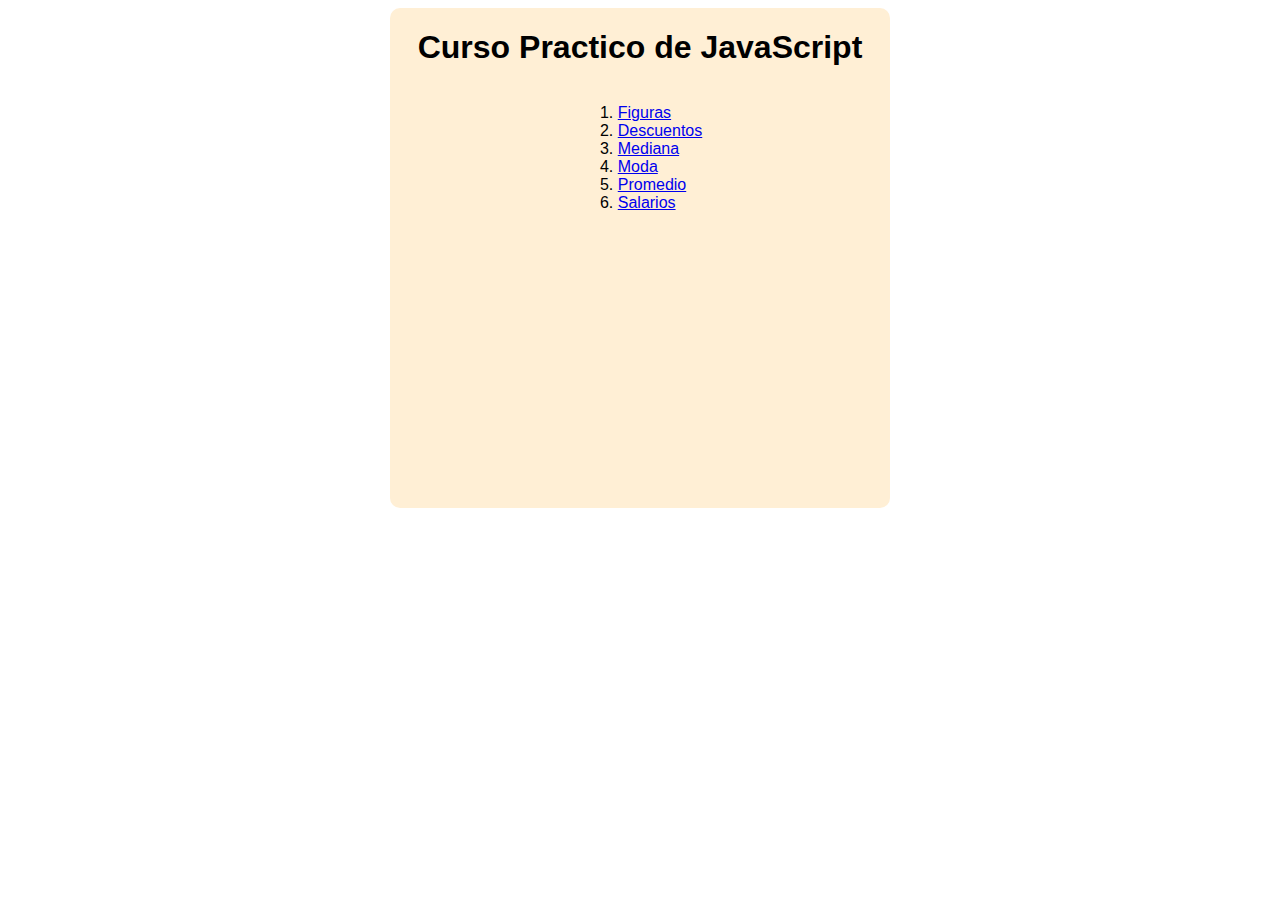
<file: index.html>
<!DOCTYPE html>
<html lang="en">
<head>
    <meta charset="UTF-8">
    <meta http-equiv="X-UA-Compatible" content="IE=edge">
    <meta name="viewport" content="width=device-width, initial-scale=1.0">
    <title>Document</title>
    <link rel="stylesheet" href="styles.css">
</head>

<body>

    <div class="container">

        <h1>Curso Practico de JavaScript</h1>
        
        <ol>
            <li>
                <a href="figuras.html">Figuras</a>
            </li>
            <li>
                <a href="descuentos.html">Descuentos</a>
            </li>
            <li>
                <a href="mediana.html">Mediana</a>
            </li>
            <li>
                <a href="moda.html">Moda</a>
            </li>
            <li>
                <a href="promedio.html">Promedio</a>
            </li>
            <li>
                <a href="salarios.html">Salarios</a>
            </li>
    
    
        </ol>
    </div>
    

    
    
</body>
</html>
</file>
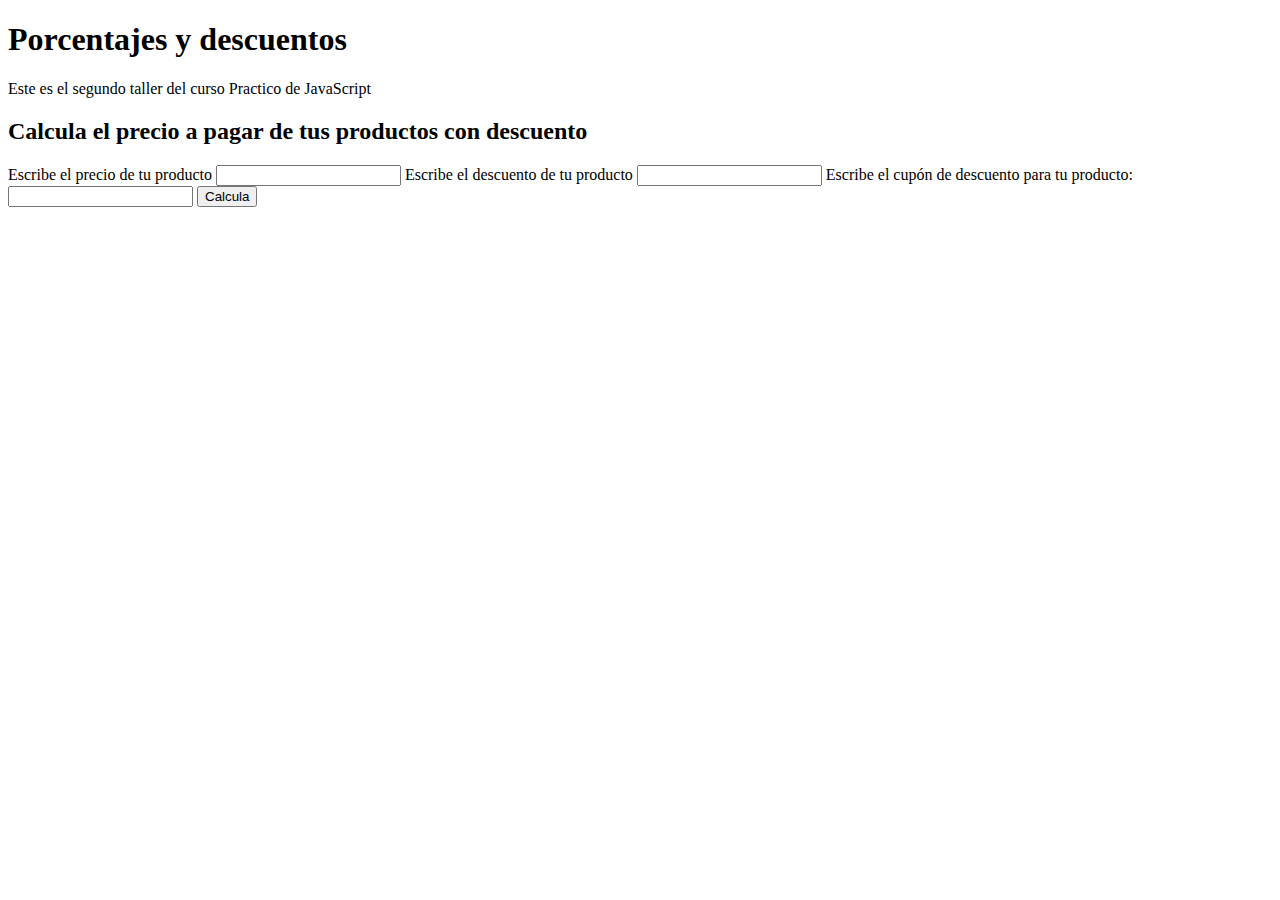
<file: descuentos.html>
<!DOCTYPE html>
<html lang="en">
<head>
    <meta charset="UTF-8">
    <meta http-equiv="X-UA-Compatible" content="IE=edge">
    <meta name="viewport" content="width=device-width, initial-scale=1.0">
    <title>Porcentajes y descuentos | Curso practico de js
    </title>
</head>
<body>

    <header>
        <h1>Porcentajes y descuentos</h1>

        <p>Este es el segundo taller del curso Practico de JavaScript</p>

    </header>
    <section>
        <h2>Calcula el precio a pagar de tus productos con descuento</h2>

        <form action="">
            <label for="precio">Escribe el precio de tu producto</label>
            <input type="number" id="inputprecio">

            <label for="descuento">Escribe el descuento de tu producto</label>
            <input type="number" id="inputdescuento">

            <label for="InputCoupon">Escribe el cupón de descuento para tu producto:</label>
            <input id="InputCoupon" type="text" />


            <button type="button" onclick="onClickButtonPriceDiscount()">Calcula</button>
        </form>

        <p id="ResultP"></p>
    </section>
    

    <script src="./descuentos.js"></script>
    
</body>
</html>
</file>
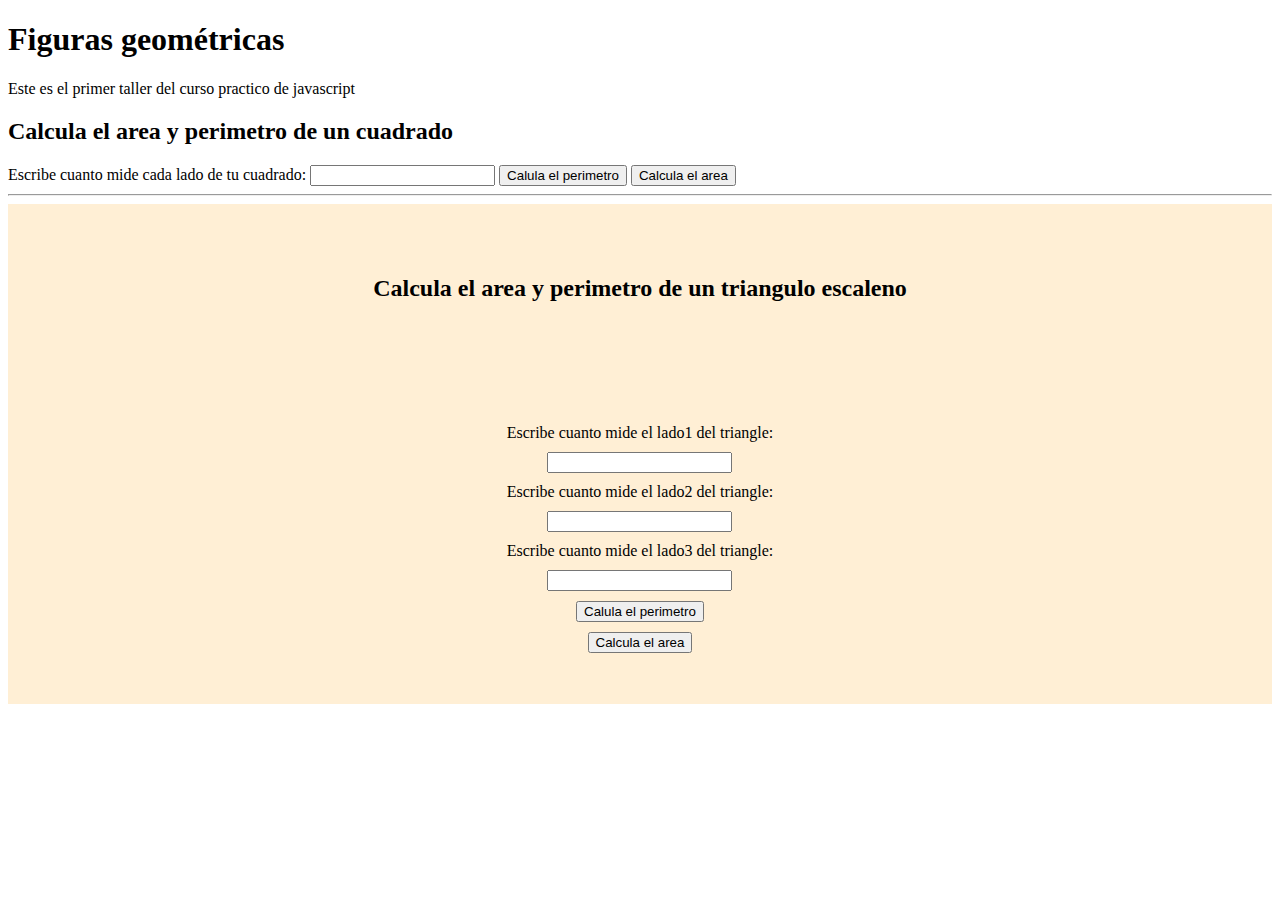
<file: figuras.html>
<!DOCTYPE html>
<html lang="en">
<head>
    <meta charset="UTF-8">
    <meta http-equiv="X-UA-Compatible" content="IE=edge">
    <meta name="viewport" content="width=device-width, initial-scale=1.0">
    <link rel="stylesheet" href="./estilos.css">

    <title>Figuras geometricas | Curso practico JS</title>
</head>
<body>
    <header>
        <h1>Figuras geométricas</h1>
        <p>Este es el primer taller del curso practico de javascript</p>
    </header>
    <section>
        <h2>Calcula el area y perimetro de un cuadrado</h2>

        <form action="">
            <label for="InputCuadrado">
                Escribe cuanto mide cada lado de tu cuadrado:
            </label>

            <input id="InputCuadrado" type="number"/>

            <button type="button" onclick="calcularPerimetroCuadrado()">
                Calula el perimetro
            </button>
            <button type="button" onclick="calcularAreaCuadrado()">
                Calcula el area
            </button>

        </form>
        <hr>

        
        <div class="triangle">
            <h2>Calcula el area y perimetro de un triangulo escaleno</h2>
            <form action="" class="formtriangle">
                <label for="InputLado1">
                    Escribe cuanto mide el lado1 del triangle:
                </label>
    
                <input id="InputLado1" type="number"/>
    
                <label for="InputLado2">
                    Escribe cuanto mide el lado2 del triangle:
                </label>
    
                <input id="InputLado2" type="number"/>
    
                <label for="InputLado3">
                    Escribe cuanto mide el lado3 del triangle:
                </label>
    
                <input id="InputLado3" type="number"/>
    
    
    
                <button type="button" onclick="calcularPerimetroCuadrado()">
                    Calula el perimetro
                </button>
                <button type="button" onclick="calcularAreaCuadrado()">
                    Calcula el area
                </button>
    
            </form>

        </div>
        

    </section>

    <script src="./figuras.js" ></script>

</body>
</html>
</file>
<file: styles.css>
body{
    display: flex;
    justify-content: center;
    
}
.container{
    width: 500px;
    height: 500px;
    font-family: Arial, Helvetica, sans-serif;

    background-color: papayawhip;
    border-radius: 10px;
   
    display: flex;
    
    align-items: center;
    
    flex-direction: column;
}
</file>
<file: estilos.css>
.triangle{
    background-color: papayawhip;
    height: 500px;
    
    display: grid;
    place-items: center;
    
}

.formtriangle{
    display: flex;
    flex-direction: column;
    justify-items: center;
    align-items: center;
    row-gap: 10px;

}
</file>
